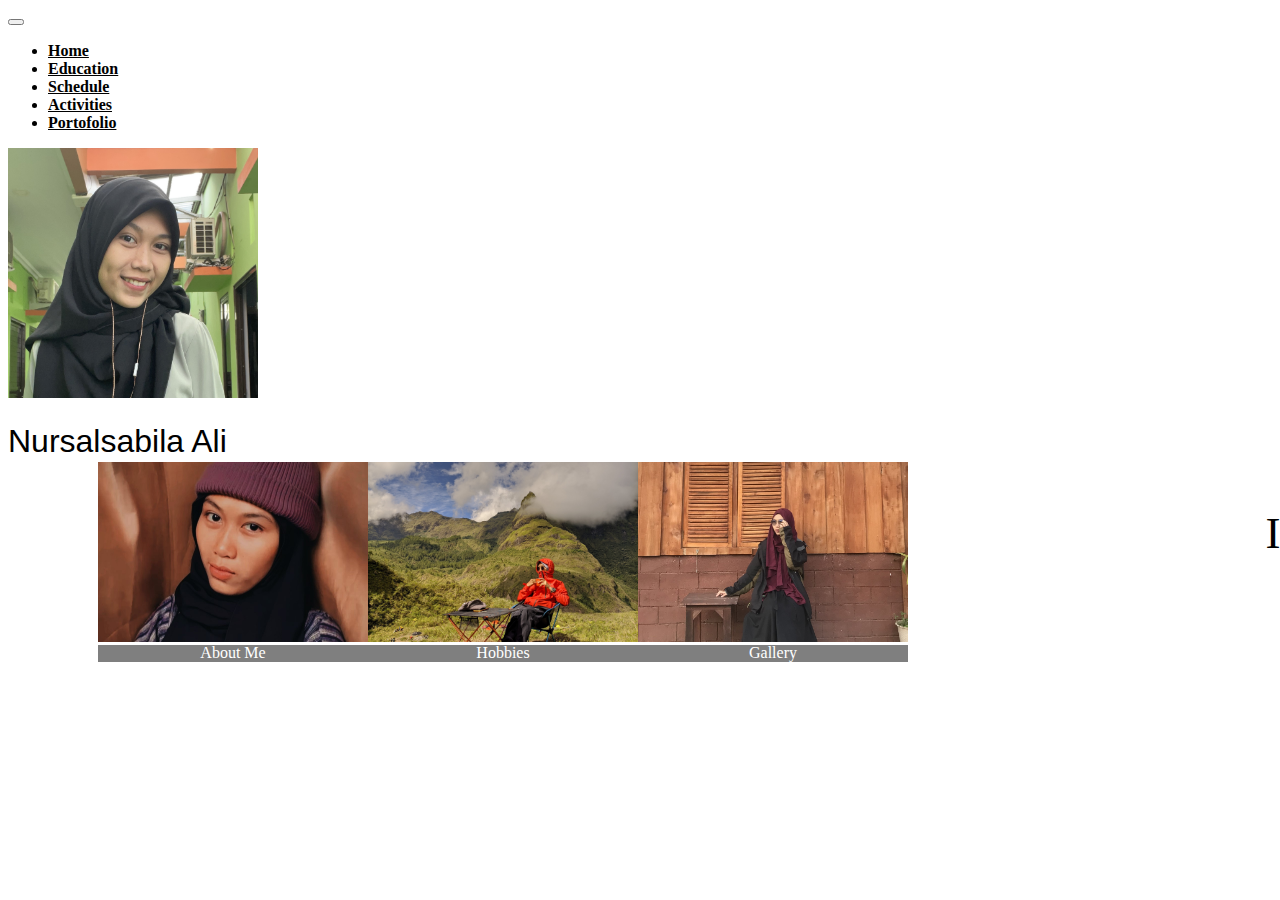
<file: PROJECT/index.html>
<!DOCTYPE html>
<html lang="en">
<head>
  <!-- Required meta tags -->
  <meta charset="utf-8">
  <meta name="viewport" content="width=device-width, initial-scale=1, shrink-to-fit=no">

  <!-- Bootstrap CSS -->
  <link rel="stylesheet" href="https://cdn.jsdelivr.net/npm/bootstrap@4.6.2/dist/css/bootstrap.min.css" integrity="sha384-xOolHFLEh07PJGoPkLv1IbcEPTNtaed2xpHsD9ESMhqIYd0nLMwNLD69Npy4HI+N" crossorigin="anonymous">

  <link href="https://fonts.cdnfonts.com/css/derpache" rel="stylesheet">

  <link rel="stylesheet" type="text/css" href="styles.css">

  <title>Nursalsabila Ali</title>
</head>
<body>

  <header>
   <nav class="navbar navbar-expand-lg navbar-light bg-light">
    <button class="navbar-toggler" type="button" data-toggle="collapse" data-target="#navbarSupportedContent" aria-controls="navbarSupportedContent" aria-expanded="false" aria-label="Toggle navigation">
      <span class="navbar-toggler-icon"></span>
    </button>

    <div class="collapse navbar-collapse" id="navbarSupportedContent">
      <ul class="navbar-nav justify-content-center mt-0 mx-auto">
        <li class="nav-item">
          <a style="color: black; font-weight: bold;" class="nav-link active" href="index.html">Home</a>
        </li>
        <li class="nav-item">
          <a style="color: black; font-weight: bold;" class="nav-link" href="education.html">Education</a>
        </li>
        <li class="nav-item">
          <a style="color: black; font-weight: bold;" class="nav-link" href="schedule.html">Schedule</a>
        </li>
        <li class="nav-item">
          <a style="color: black; font-weight: bold;" class="nav-link" href="act.html">Activities</a>
        </li>
        <li class="nav-item">
          <a style="color: black; font-weight: bold;" class="nav-link" href="portofolio.html">Portofolio</a>
        </li>
      </ul>
    </div>
  </nav>
</header>

<section>
  <div>
    <div class="jumbotron text-center" style="background-color: white;">
      <div>
        <img src="assets/profil.JPG" alt="chaca" class="rounded-circle" style="object-fit: cover; height: 250px; width: 250px;">
        <h1 class="display-4">Nursalsabila Ali</h1>
        <div id="test" class="row">
          <div class="text-wrapper col-lg-6">
            <p class="haha">I am a</p>
          </div>
          <div class="text-wrapper col-lg-5">
            <p class="box b1">colleger</p>
            <p class="box b2">traveler</p>
          </div>
        </div>
      </div>
    </div>

    <div class="row justify-content-center">
      <div class="col-lg-3">
        <a class="foto-overlay d-block" href="profile.html">
          <img src="assets/1.jpg" alt="chaca" class="img-thumbnail" style="object-fit: cover; height: 180px; width: 100%;">
          <div class="overlay">
            About Me
          </div>
        </a>
      </div>
      <div class="col-lg-3">
        <a class="foto-overlay d-block" href="hobb.html">
          <img src="assets/2.jpg" alt="chaca" class="img-thumbnail" style="object-fit: cover; height: 180px; width: 100%;">
          <div class="overlay">
            Hobbies
          </div>
        </a>
      </div>
      <div class="col-lg-3">
        <a class="foto-overlay d-block" href="gallery.html">
          <img src="assets/3.JPG" alt="chaca" class="img-thumbnail" style="object-fit: cover; height: 180px; width: 100%;">
          <div class="overlay">
            Gallery
          </div>
        </a>
      </div>
    </div>

  </div>
</section>

<script src="https://cdn.jsdelivr.net/npm/jquery@3.5.1/dist/jquery.slim.min.js" integrity="sha384-DfXdz2htPH0lsSSs5nCTpuj/zy4C+OGpamoFVy38MVBnE+IbbVYUew+OrCXaRkfj" crossorigin="anonymous"></script>
<script src="https://cdn.jsdelivr.net/npm/popper.js@1.16.1/dist/umd/popper.min.js" integrity="sha384-9/reFTGAW83EW2RDu2S0VKaIzap3H66lZH81PoYlFhbGU+6BZp6G7niu735Sk7lN" crossorigin="anonymous"></script>
<script src="https://cdn.jsdelivr.net/npm/bootstrap@4.6.2/dist/js/bootstrap.min.js" integrity="sha384-+sLIOodYLS7CIrQpBjl+C7nPvqq+FbNUBDunl/OZv93DB7Ln/533i8e/mZXLi/P+" crossorigin="anonymous"></script>
</body>
</html>
</file>
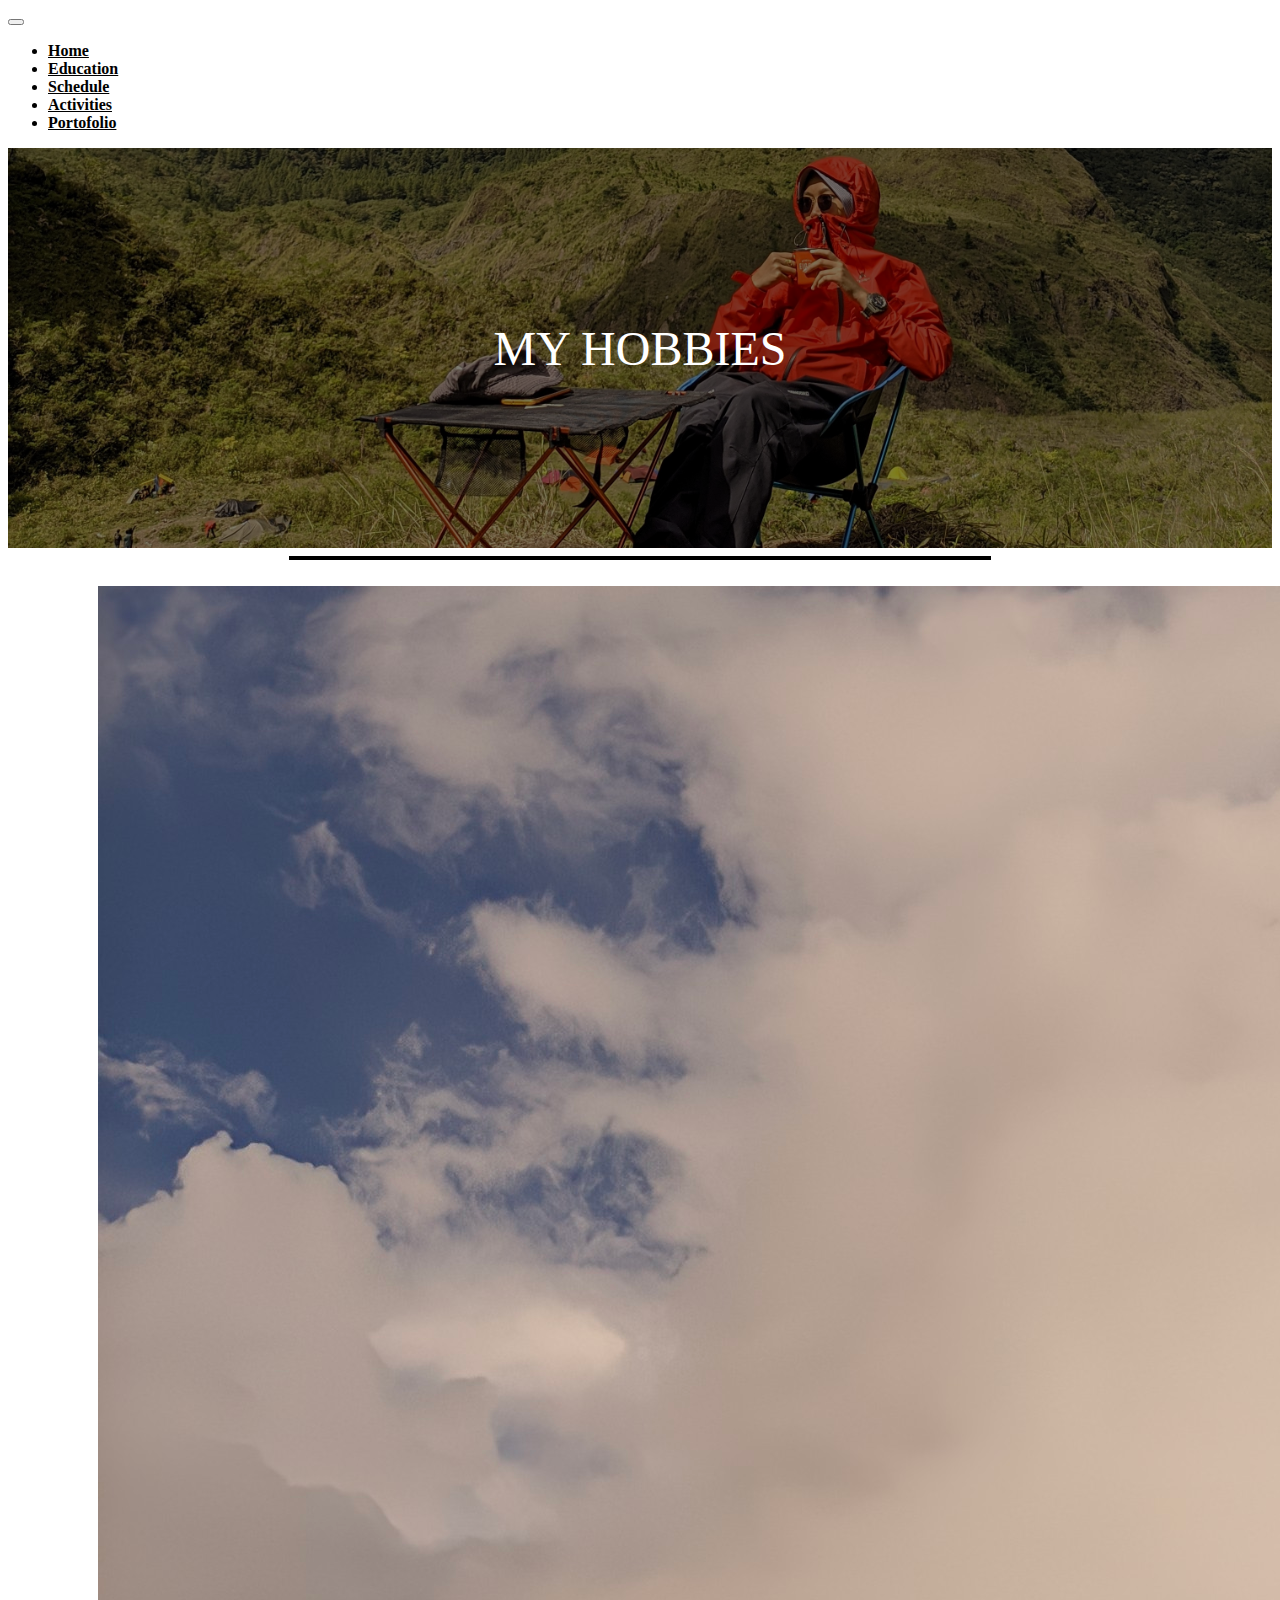
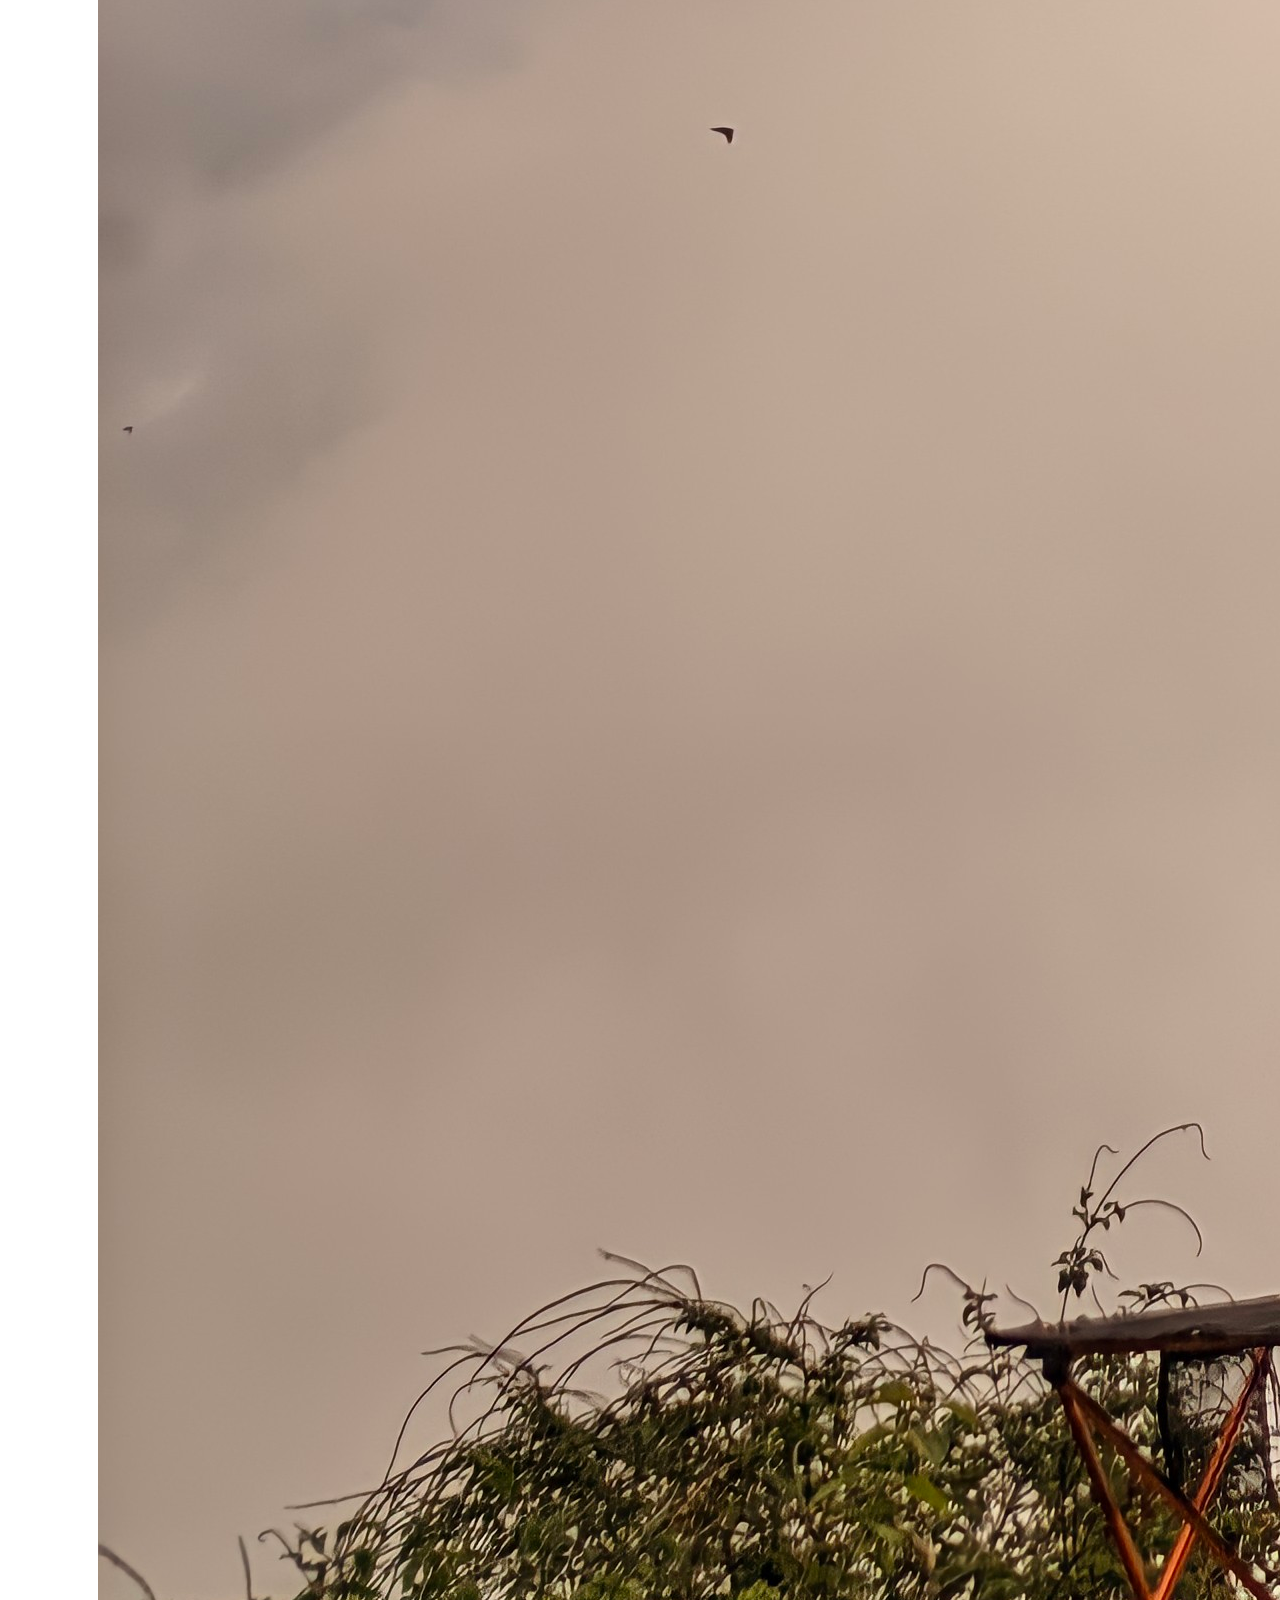
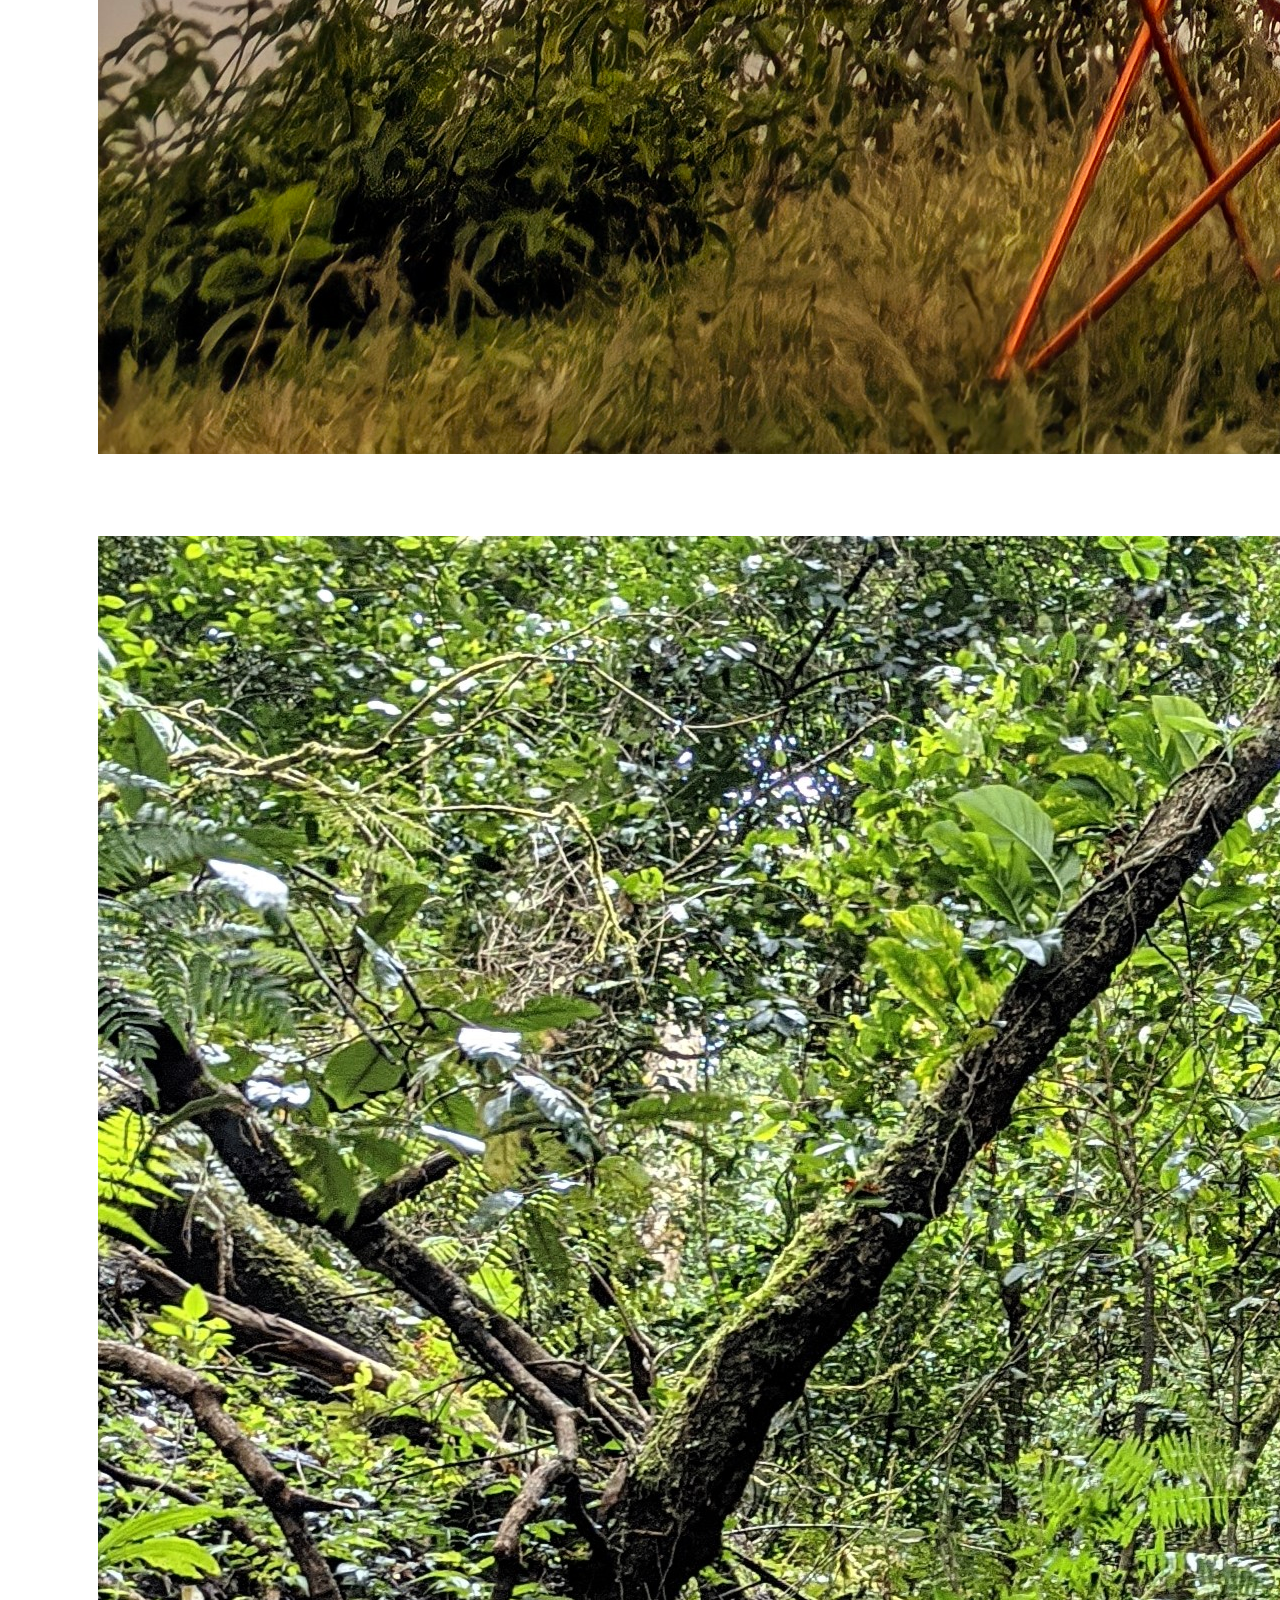
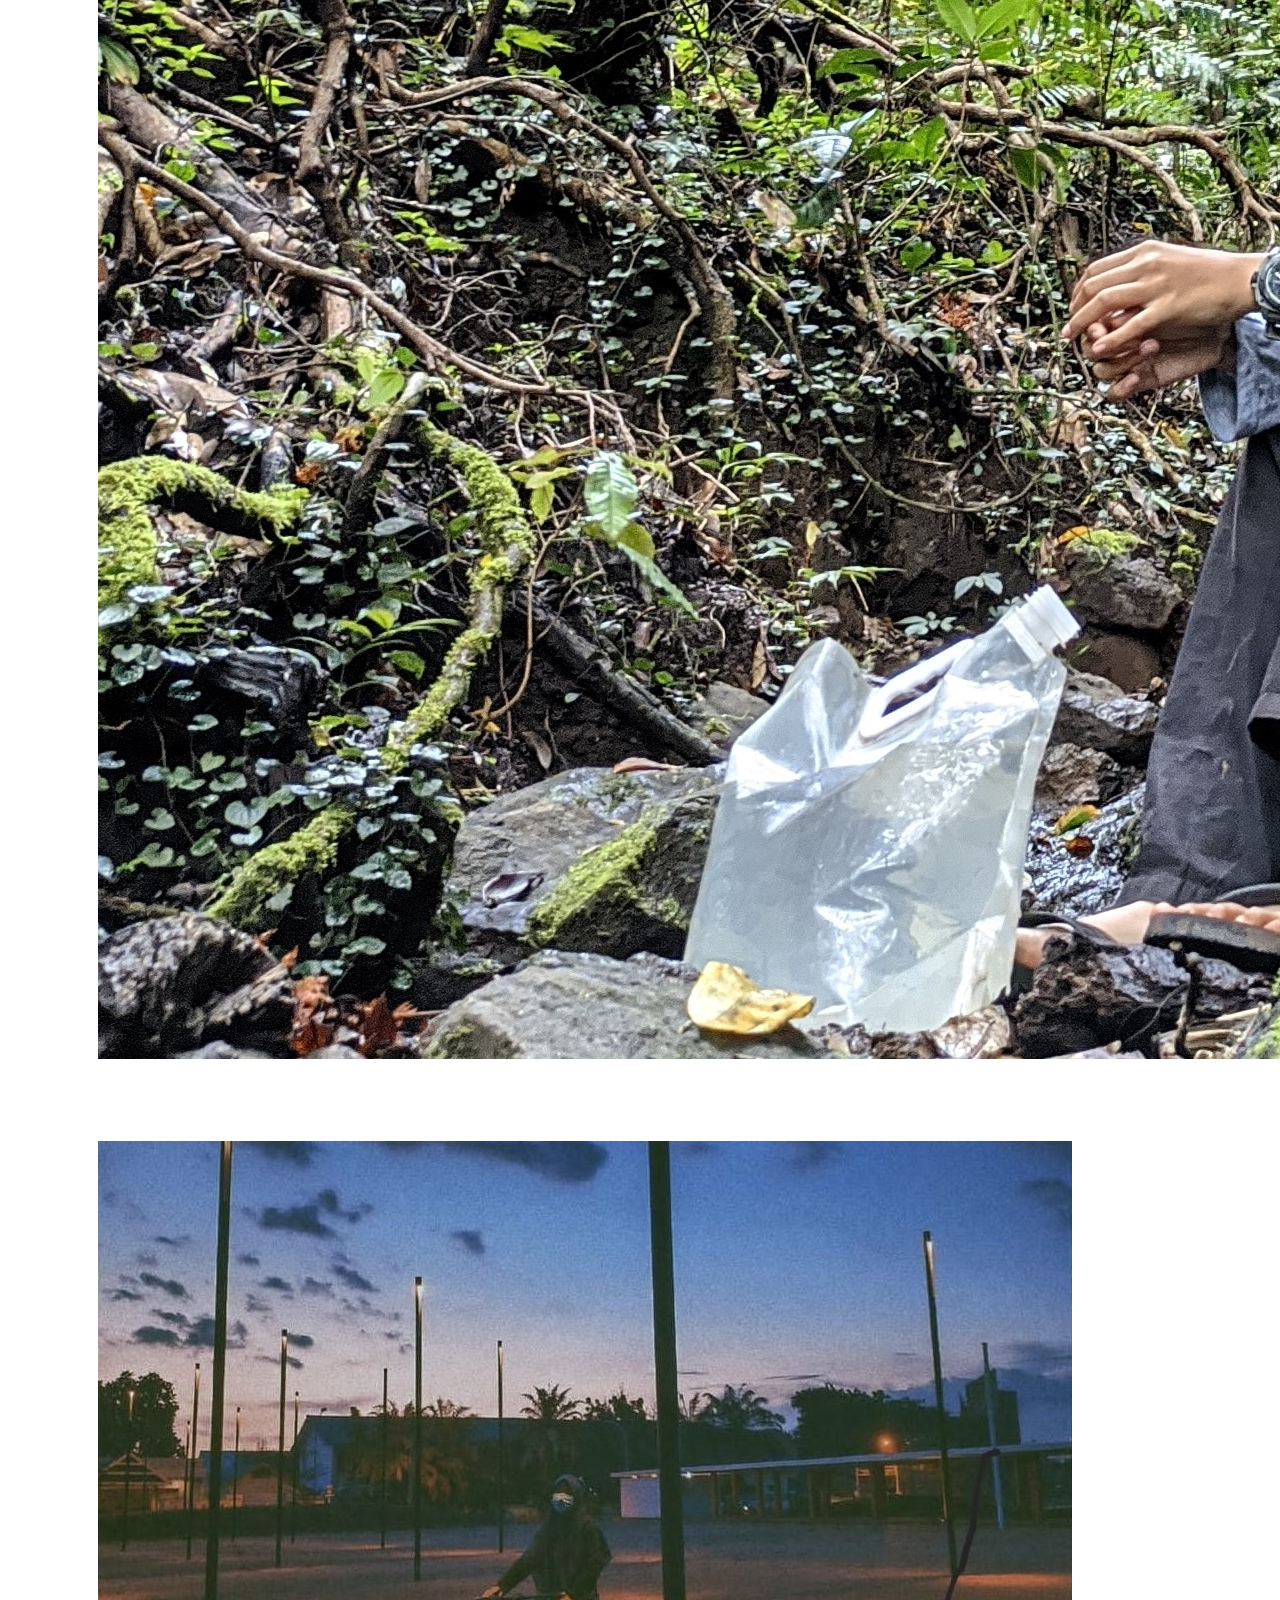
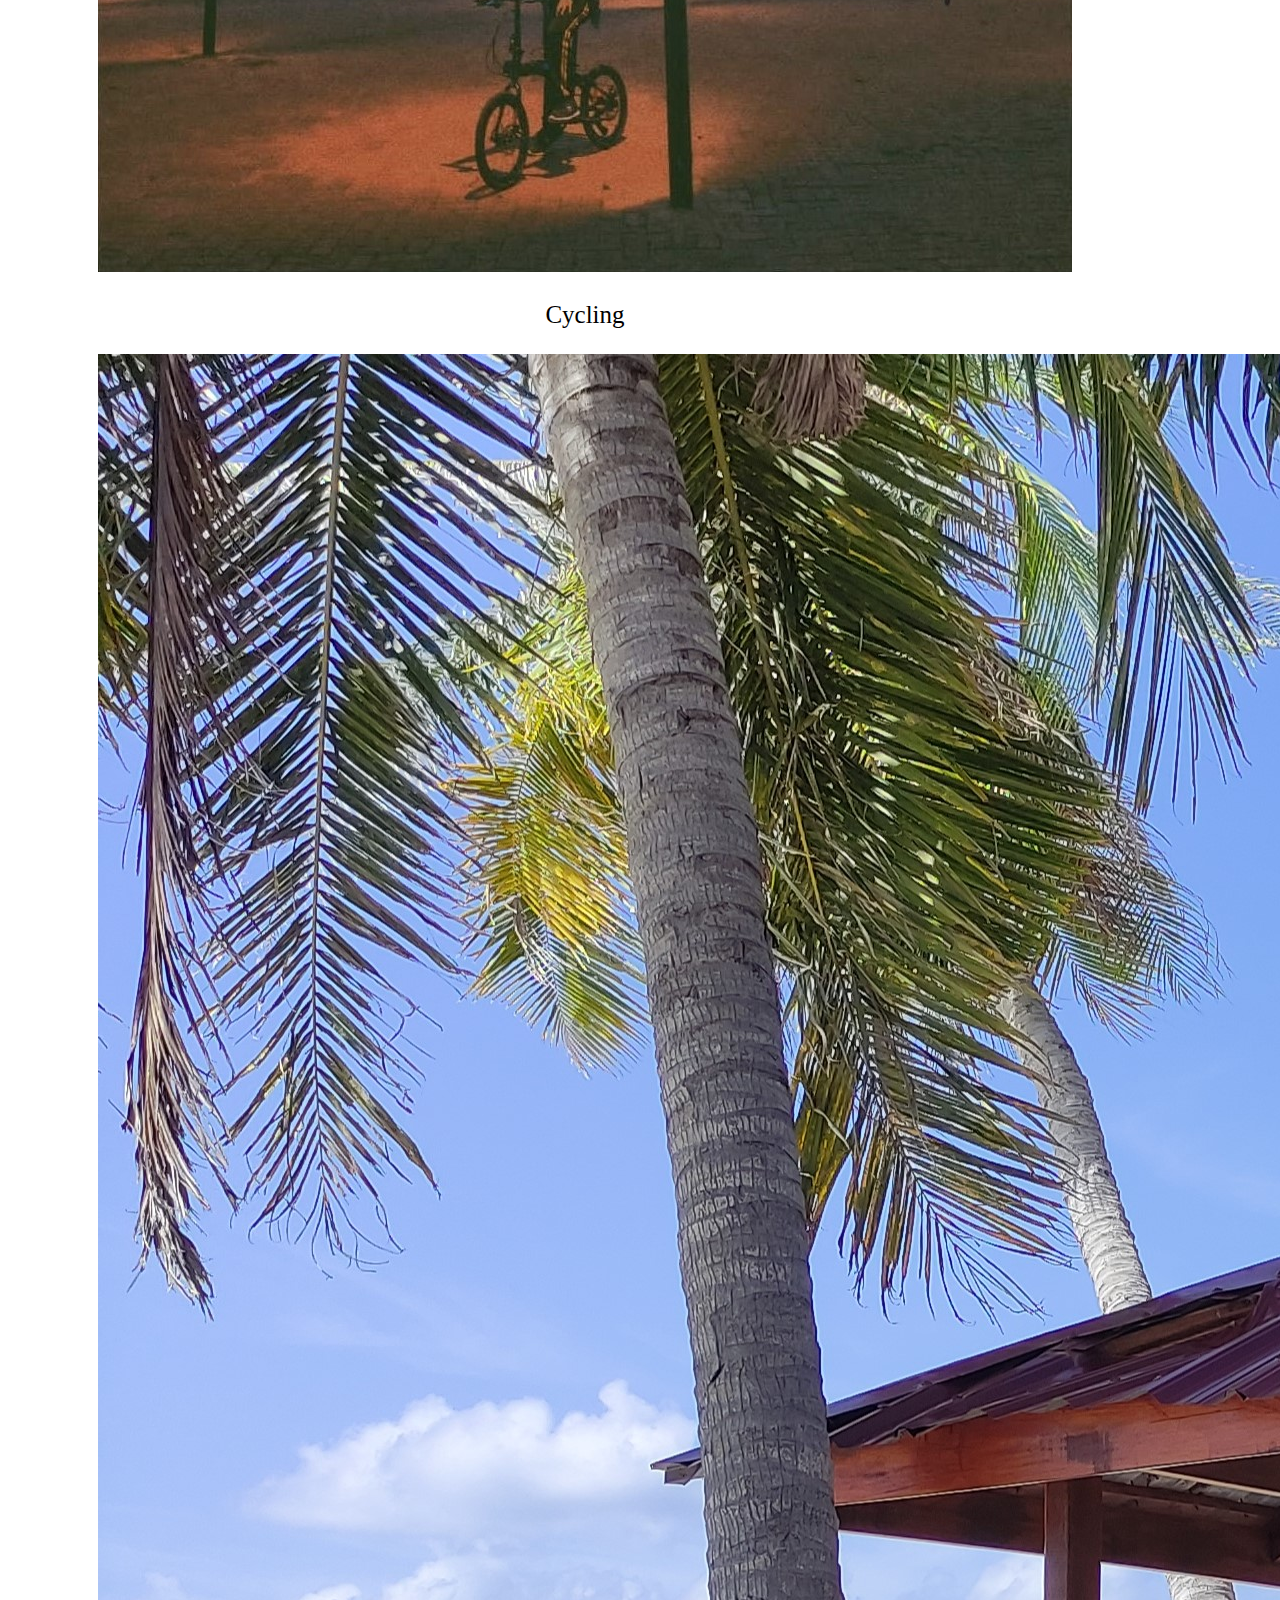
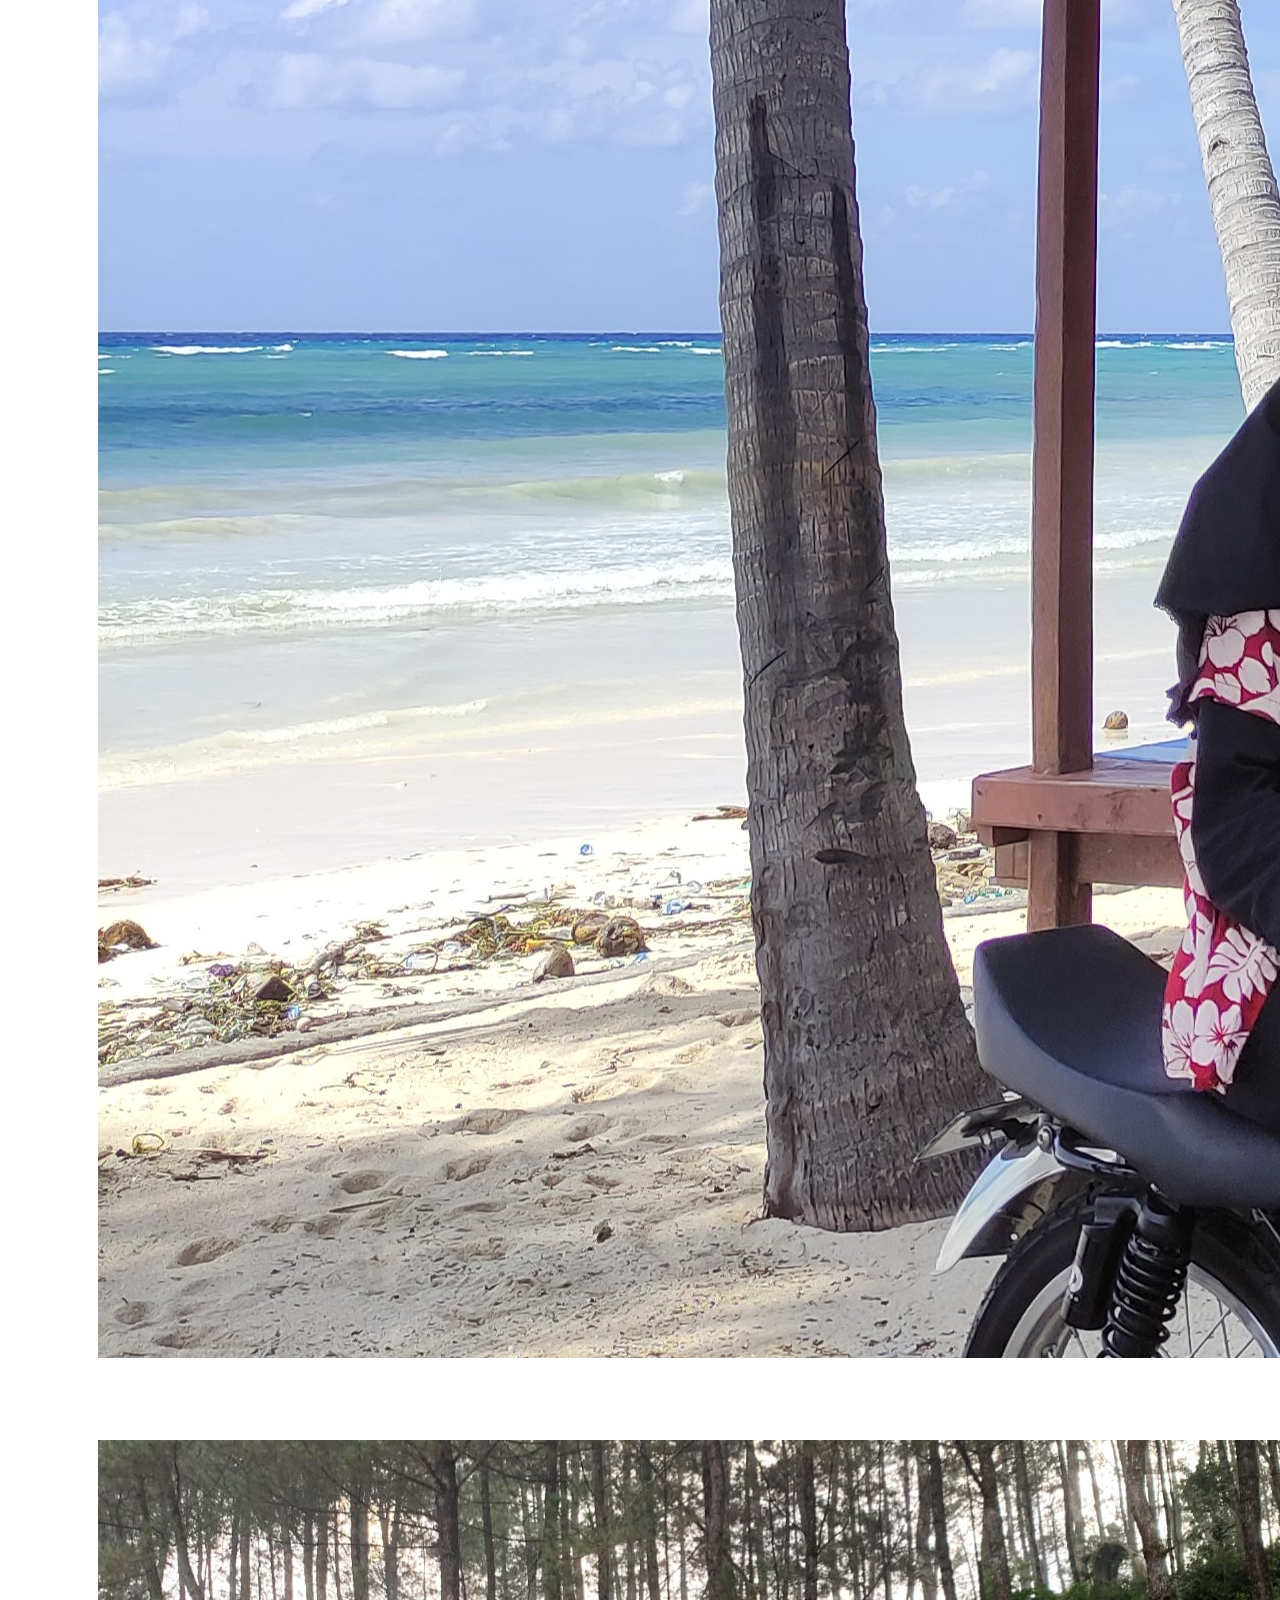
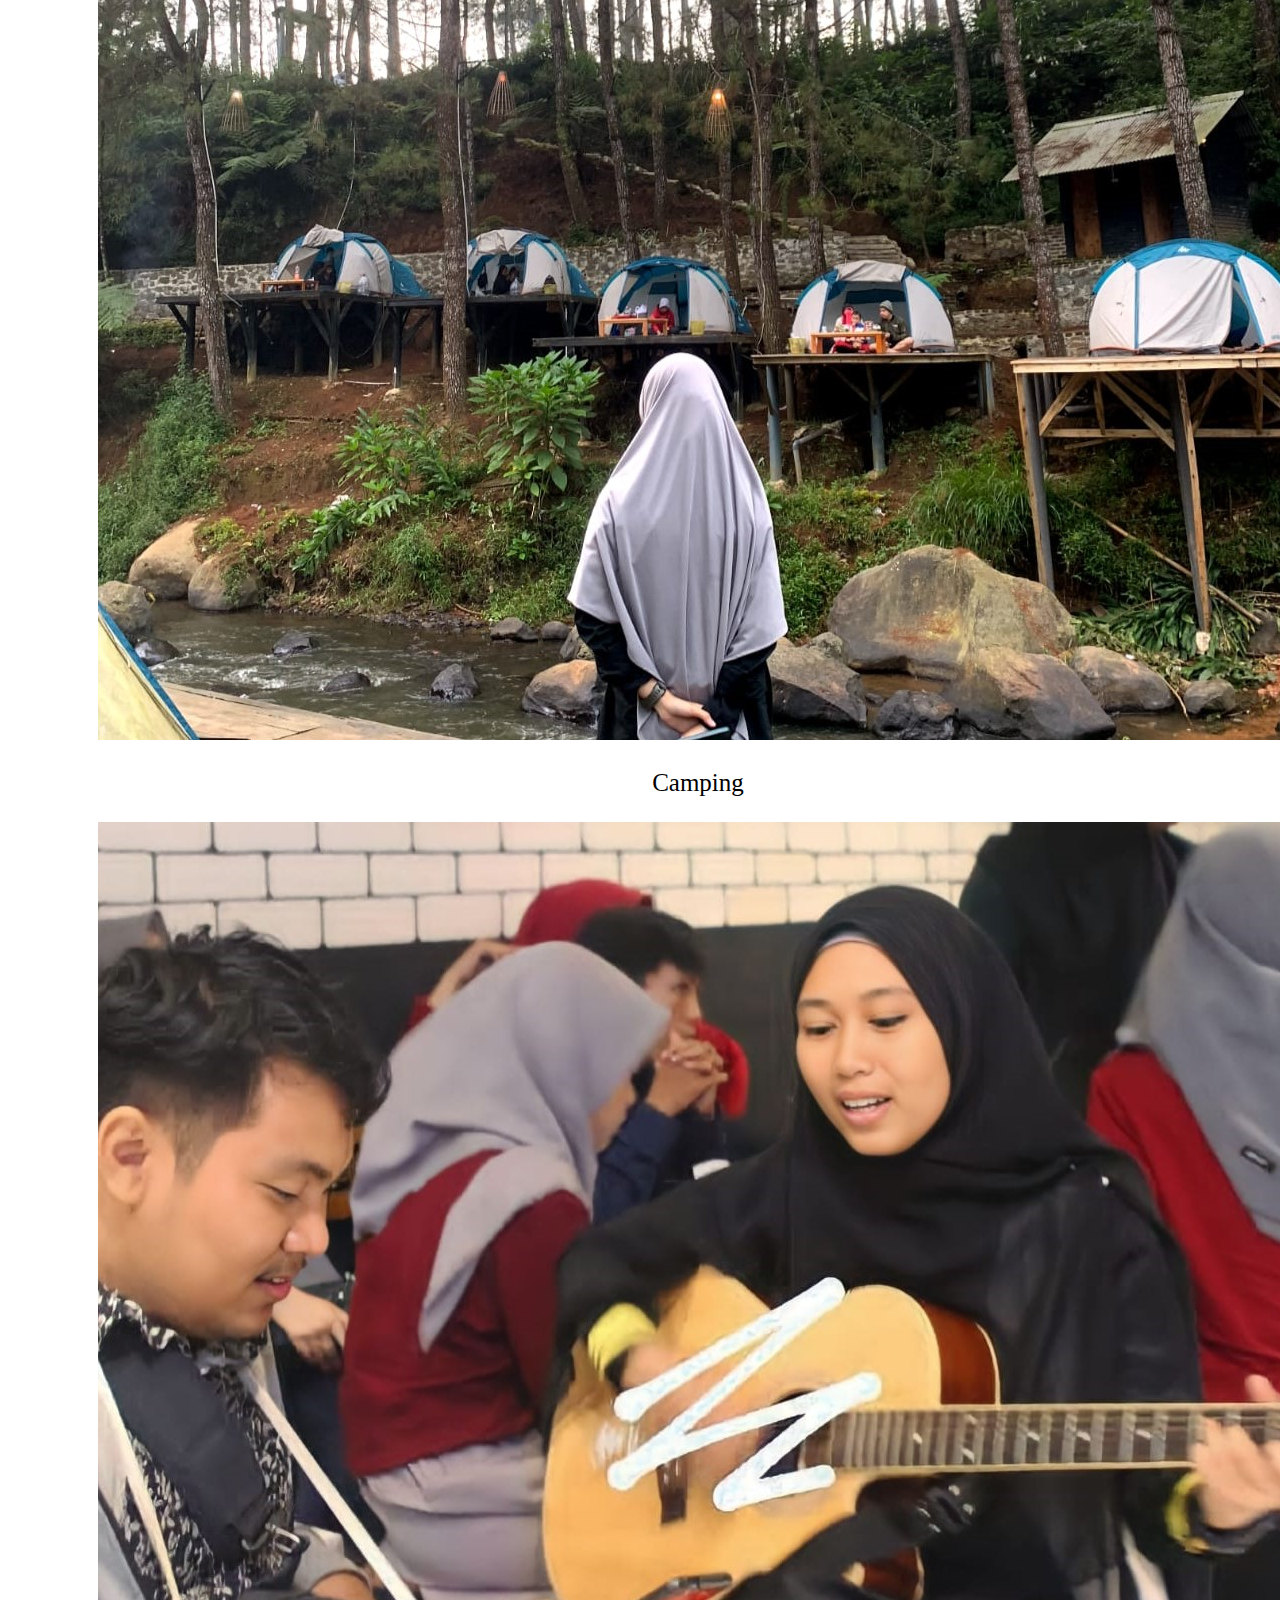
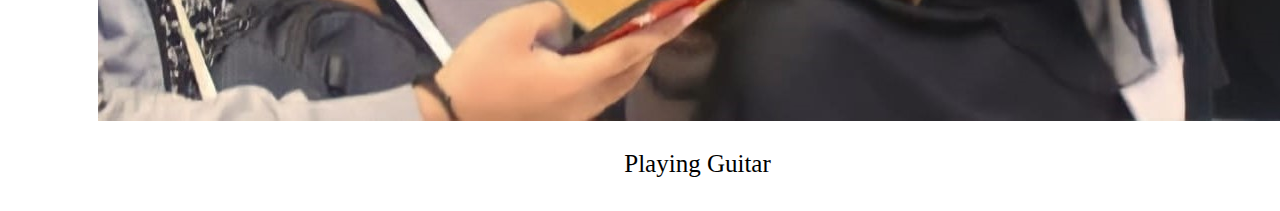
<file: PROJECT/hobb.html>
<!DOCTYPE html>
<html lang="en">
<head>
	<!-- Required meta tags -->
	<meta charset="utf-8">
	<meta name="viewport" content="width=device-width, initial-scale=1, shrink-to-fit=no">

	<!-- Bootstrap CSS -->
	<link rel="stylesheet" href="https://cdn.jsdelivr.net/npm/bootstrap@4.6.2/dist/css/bootstrap.min.css" integrity="sha384-xOolHFLEh07PJGoPkLv1IbcEPTNtaed2xpHsD9ESMhqIYd0nLMwNLD69Npy4HI+N" crossorigin="anonymous">

	<link href="https://fonts.cdnfonts.com/css/derpache" rel="stylesheet">

	<link rel="stylesheet" type="text/css" href="styles.css">

	<title>Hobbies</title>
</head>
<body>

   <nav class="navbar navbar-expand-lg navbar-light bg-light">
    <button class="navbar-toggler" type="button" data-toggle="collapse" data-target="#navbarSupportedContent" aria-controls="navbarSupportedContent" aria-expanded="false" aria-label="Toggle navigation">
      <span class="navbar-toggler-icon"></span>
    </button>

      <div class="collapse navbar-collapse" id="navbarSupportedContent">
        <ul class="navbar-nav justify-content-center mt-0 mx-auto">
              <li class="nav-item">
                <a style="color: black; font-weight: bold;" class="nav-link active" href="index.html">Home</a>
              </li>
              <li class="nav-item">
                <a style="color: black; font-weight: bold;" class="nav-link" href="education.html">Education</a>
              </li>
              <li class="nav-item">
                <a style="color: black; font-weight: bold;" class="nav-link" href="schedule.html">Schedule</a>
              </li>
              <li class="nav-item">
                <a style="color: black; font-weight: bold;" class="nav-link" href="act.html">Activities</a>
              </li>
              <li class="nav-item">
                <a style="color: black; font-weight: bold;" class="nav-link" href="portofolio.html">Portofolio</a>
              </li>
            </ul>
      </div>
    </nav>

  <center><div class="container bg-hobb"></div></center>

  <hr color = black style=" height: 2px; width: 700px;">

  <section>
    <br><section class="container">
      <div class="row">
        <div class="col-md-4">
          <a class="foto-overlay d-block" style="text-transform: none;">
            <img src="assets/9.jpg" class="card-img-top" alt="...">
          </a>
          <p class="oo">Climbing a Mountain</p>
        </div>
        <div class="col-md-4">
          <a class="foto-overlay d-block" style="text-transform: none;">
            <img src="assets/18.jpg" class="card-img-top" alt="...">
          </a>
          <p class="oo">Adventuring</p>
        </div>
        <div class="col-md-4">
          <a class="foto-overlay d-block" style="text-transform: none;">
            <img src="assets/21.jpg" class="card-img-top" alt="...">
          </a>
          <p class="oo">Cycling</p>
        </div>
        <div class="col-md-4">
          <a class="foto-overlay d-block" style="text-transform: none;">
            <img src="assets/29.jpg" class="card-img-top" alt="...">
          </a>
          <p class="oo">Going to Beach</p>
        </div>
        <div class="col-md-4">
          <a class="foto-overlay d-block" style="text-transform: none;">
            <img src="assets/24.jpg" class="card-img-top" alt="...">
          </a>
          <p class="oo">Camping</p>
        </div>
        <div class="col-md-4">
          <a class="foto-overlay d-block" style="text-transform: none;">
            <img src="assets/23.jpg" class="card-img-top" alt="...">
          </a>
          <p class="oo">Playing Guitar</p>
        </div>
      </div>
    </div>
  </section>
</section>
<script src="https://cdn.jsdelivr.net/npm/jquery@3.5.1/dist/jquery.slim.min.js" integrity="sha384-DfXdz2htPH0lsSSs5nCTpuj/zy4C+OGpamoFVy38MVBnE+IbbVYUew+OrCXaRkfj" crossorigin="anonymous"></script>
<script src="https://cdn.jsdelivr.net/npm/popper.js@1.16.1/dist/umd/popper.min.js" integrity="sha384-9/reFTGAW83EW2RDu2S0VKaIzap3H66lZH81PoYlFhbGU+6BZp6G7niu735Sk7lN" crossorigin="anonymous"></script>
<script src="https://cdn.jsdelivr.net/npm/bootstrap@4.6.2/dist/js/bootstrap.min.js" integrity="sha384-+sLIOodYLS7CIrQpBjl+C7nPvqq+FbNUBDunl/OZv93DB7Ln/533i8e/mZXLi/P+" crossorigin="anonymous"></script>

</body>
</html>
</file>
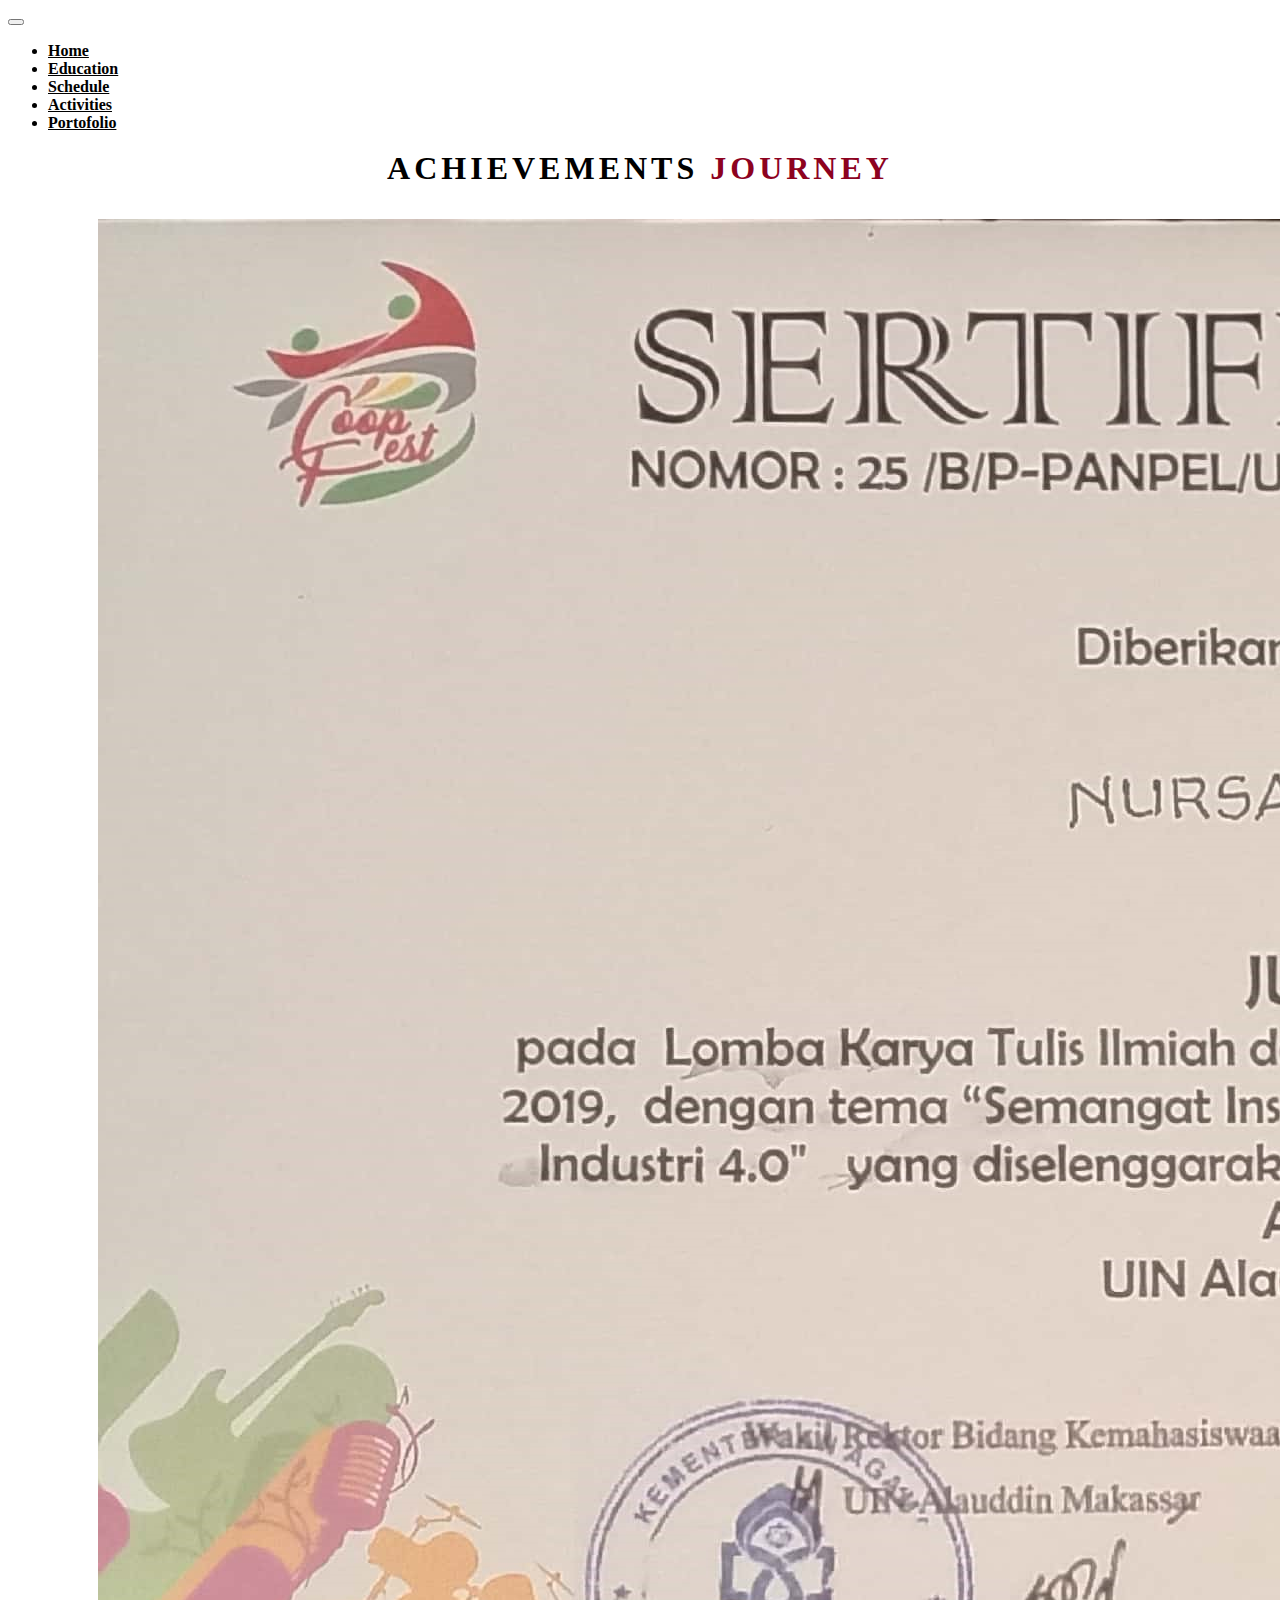
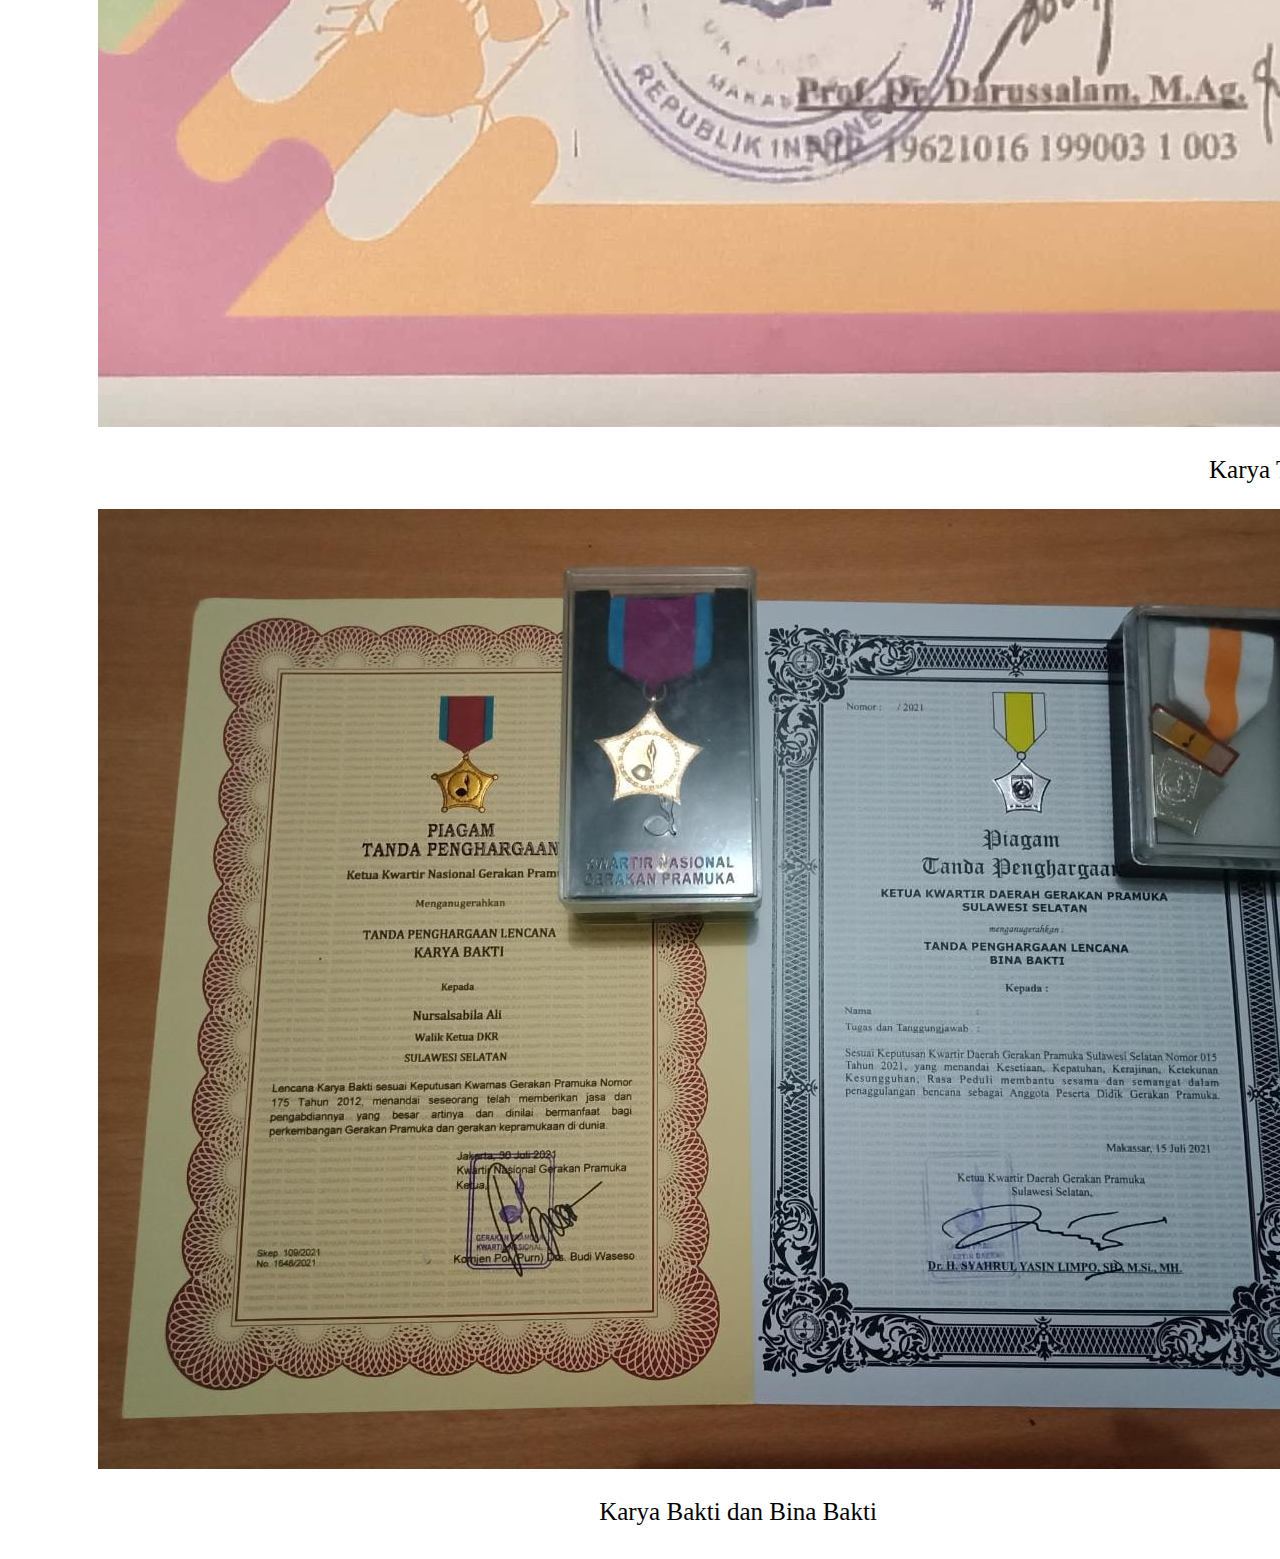
<file: PROJECT/portofolio.html>
<!DOCTYPE html>
<html lang="en">
<head>
  <!-- Required meta tags -->
  <meta charset="utf-8">
  <meta name="viewport" content="width=device-width, initial-scale=1, shrink-to-fit=no">

  <!-- Bootstrap CSS -->
  <link rel="stylesheet" href="https://cdn.jsdelivr.net/npm/bootstrap@4.6.2/dist/css/bootstrap.min.css" integrity="sha384-xOolHFLEh07PJGoPkLv1IbcEPTNtaed2xpHsD9ESMhqIYd0nLMwNLD69Npy4HI+N" crossorigin="anonymous">

  <link href="https://fonts.cdnfonts.com/css/derpache" rel="stylesheet">

  <link rel="stylesheet" type="text/css" href="styles.css">

  <title>Portofolio</title>
</head>
<body>

  <nav class="navbar navbar-expand-lg navbar-light bg-light">
    <button class="navbar-toggler" type="button" data-toggle="collapse" data-target="#navbarSupportedContent" aria-controls="navbarSupportedContent" aria-expanded="false" aria-label="Toggle navigation">
      <span class="navbar-toggler-icon"></span>
    </button>

      <div class="collapse navbar-collapse" id="navbarSupportedContent">
        <ul class="navbar-nav justify-content-center mt-0 mx-auto">
              <li class="nav-item">
                <a style="color: black; font-weight: bold;" class="nav-link active" href="index.html">Home</a>
              </li>
              <li class="nav-item">
                <a style="color: black; font-weight: bold;" class="nav-link" href="education.html">Education</a>
              </li>
              <li class="nav-item">
                <a style="color: black; font-weight: bold;" class="nav-link" href="schedule.html">Schedule</a>
              </li>
              <li class="nav-item">
                <a style="color: black; font-weight: bold;" class="nav-link" href="act.html">Activities</a>
              </li>
              <li class="nav-item">
                <a style="color: black; font-weight: bold;" class="nav-link" href="portofolio.html">Portofolio</a>
              </li>
            </ul>
      </div>
    </nav>

  <section>
    <h1 class ="education">Achievements <span>Journey</span></h1>
  <br> 
    <div class="row justify-content-center mt-5">
     <div class="col-md-4">
      <a class="foto-overlay d-block" style="text-transform: none;">
        <img src="assets/28.jpg" class="card-img-top" alt="...">
      </a>
      <p class="oo">Karya Tulis Ilmiah</p>
    </div>
    <div class="col-md-4">
      <a class="foto-overlay d-block" style="text-transform: none;">
        <img src="assets/31.jpg" class="card-img-top" alt="...">
      </a>
      <p class="oo">Karya Bakti dan Bina Bakti</p>
    </div>
  </div>
</section>


<script src="https://cdn.jsdelivr.net/npm/jquery@3.5.1/dist/jquery.slim.min.js" integrity="sha384-DfXdz2htPH0lsSSs5nCTpuj/zy4C+OGpamoFVy38MVBnE+IbbVYUew+OrCXaRkfj" crossorigin="anonymous"></script>
<script src="https://cdn.jsdelivr.net/npm/popper.js@1.16.1/dist/umd/popper.min.js" integrity="sha384-9/reFTGAW83EW2RDu2S0VKaIzap3H66lZH81PoYlFhbGU+6BZp6G7niu735Sk7lN" crossorigin="anonymous"></script>
<script src="https://cdn.jsdelivr.net/npm/bootstrap@4.6.2/dist/js/bootstrap.min.js" integrity="sha384-+sLIOodYLS7CIrQpBjl+C7nPvqq+FbNUBDunl/OZv93DB7Ln/533i8e/mZXLi/P+" crossorigin="anonymous"></script>

</body>
</html>
</file>
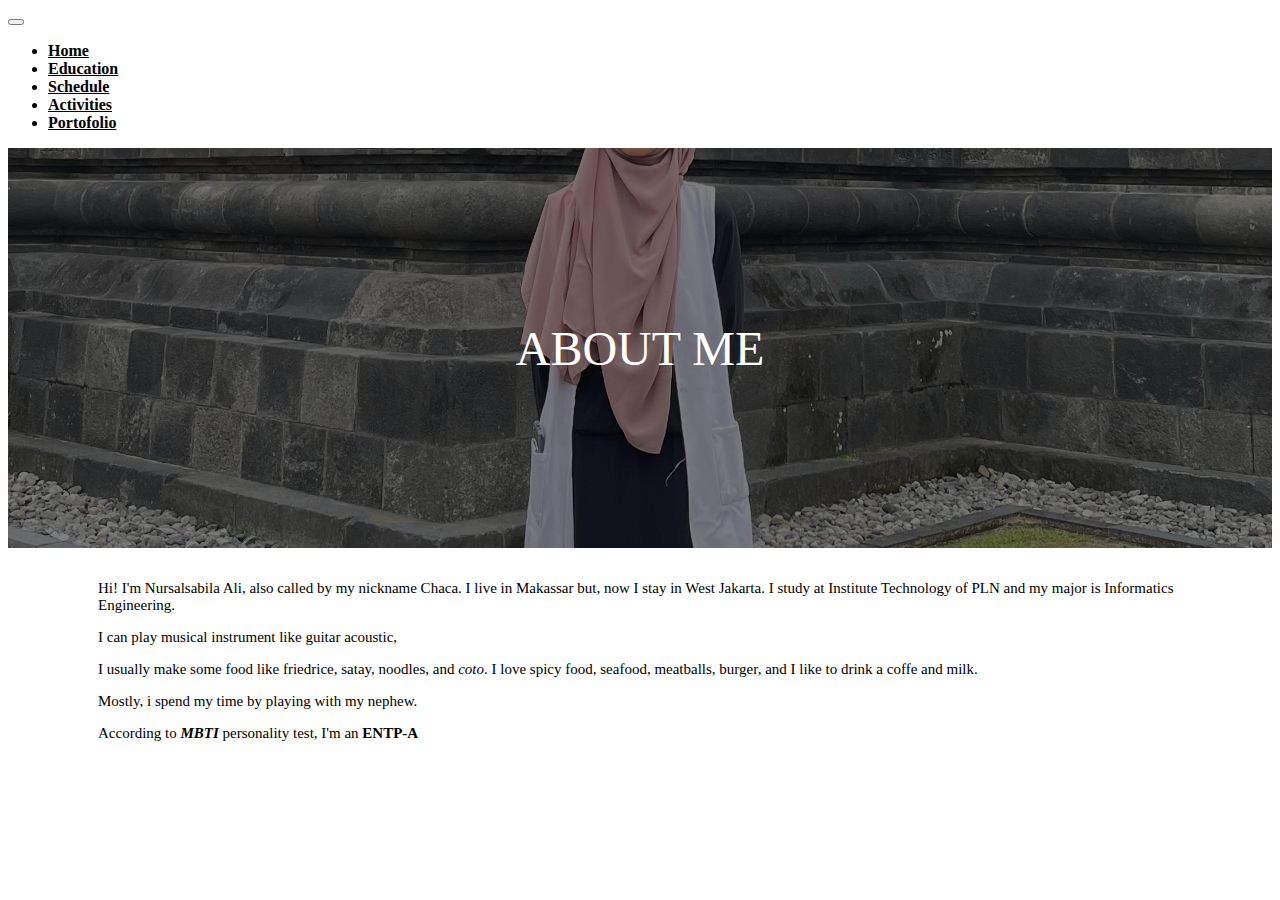
<file: PROJECT/profile.html>
<!DOCTYPE html>
<html lang="en">
<head>
	<!-- Required meta tags -->
	<meta charset="utf-8">
	<meta name="viewport" content="width=device-width, initial-scale=1, shrink-to-fit=no">

	<!-- Bootstrap CSS -->
	<link rel="stylesheet" href="https://cdn.jsdelivr.net/npm/bootstrap@4.6.2/dist/css/bootstrap.min.css" integrity="sha384-xOolHFLEh07PJGoPkLv1IbcEPTNtaed2xpHsD9ESMhqIYd0nLMwNLD69Npy4HI+N" crossorigin="anonymous">

	<link href="https://fonts.cdnfonts.com/css/derpache" rel="stylesheet">

	<link rel="stylesheet" type="text/css" href="styles.css">

	<title>About Me</title>
</head>
<body>

  <nav class="navbar navbar-expand-lg navbar-light bg-light">
    <button class="navbar-toggler" type="button" data-toggle="collapse" data-target="#navbarSupportedContent" aria-controls="navbarSupportedContent" aria-expanded="false" aria-label="Toggle navigation">
      <span class="navbar-toggler-icon"></span>
    </button>

    <div class="collapse navbar-collapse" id="navbarSupportedContent">
      <ul class="navbar-nav justify-content-center mt-0 mx-auto">
        <li class="nav-item">
          <a style="color: black; font-weight: bold;" class="nav-link active" href="index.html">Home</a>
        </li>
        <li class="nav-item">
          <a style="color: black; font-weight: bold;" class="nav-link" href="education.html">Education</a>
        </li>
        <li class="nav-item">
          <a style="color: black; font-weight: bold;" class="nav-link" href="schedule.html">Schedule</a>
        </li>
        <li class="nav-item">
          <a style="color: black; font-weight: bold;" class="nav-link" href="act.html">Activities</a>
        </li>
        <li class="nav-item">
          <a style="color: black; font-weight: bold;" class="nav-link" href="portofolio.html">Portofolio</a>
        </li>
      </ul>
    </div>
  </nav>



		<center><div class="container bg-image"></div></center>

		<div class="container">
			<div class="row justify-content-center">
				<div class="col-md-7 desc">
					<br><p>Hi! I'm Nursalsabila Ali, also called by my nickname Chaca. I live in Makassar but, now I stay in West Jakarta. I study at Institute Technology of PLN and my major is Informatics Engineering.</p>
					<p>I can play musical instrument like guitar acoustic,</p>
					<p>I usually make some food like friedrice, satay, noodles, and <i>coto</i>. I love spicy food, seafood, meatballs, burger, and I like to drink a coffe and milk.</p>
					<p>Mostly, i spend my time by playing with my nephew.</p>
					<p>According to <b><i>MBTI</i></b> personality test, I'm an <b>ENTP-A</b></p>
				</div>
			</div>
		</div>

		<script src="https://cdn.jsdelivr.net/npm/jquery@3.5.1/dist/jquery.slim.min.js" integrity="sha384-DfXdz2htPH0lsSSs5nCTpuj/zy4C+OGpamoFVy38MVBnE+IbbVYUew+OrCXaRkfj" crossorigin="anonymous"></script>
		<script src="https://cdn.jsdelivr.net/npm/popper.js@1.16.1/dist/umd/popper.min.js" integrity="sha384-9/reFTGAW83EW2RDu2S0VKaIzap3H66lZH81PoYlFhbGU+6BZp6G7niu735Sk7lN" crossorigin="anonymous"></script>
		<script src="https://cdn.jsdelivr.net/npm/bootstrap@4.6.2/dist/js/bootstrap.min.js" integrity="sha384-+sLIOodYLS7CIrQpBjl+C7nPvqq+FbNUBDunl/OZv93DB7Ln/533i8e/mZXLi/P+" crossorigin="anonymous"></script>

	</body>
	</html>
</file>
<file: PROJECT/styles.css>
.display-4 {
	font-weight: 300;
	font-family: 'Derpache', sans-serif;                                            
}

.box {
	font-size: 45px;
	font-weight: bold;
	opacity: 0;
	position: absolute;
	padding-left: 5px;
	width: 100%;
	text-align: left;
	font-family: century;
	color: #8D021F;
}

.haha {
	font-size: 45px;
	opacity: 100;
	position: absolute;
	padding-right: 5px;
	width: 100%;
	text-align: right;
	font-family: century;
}

#test {
	margin-top: -20px;
}

.b1 {
	animation: ani1 5s infinite;
}

.b2 {
	animation: ani2 5s infinite;
}

@keyframes ani1 {
	0%{
		opacity: 0;
	}
	25%{
		opacity: 1;
	}
	50%{
		opacity: 0;
	}
}

@keyframes ani2 {
	50%{
		opacity: 0;
	}
	75%{
		opacity: 1;
	}
	100%{
		opacity: 0;
	}
}

.bg-image::before {
	content: "ABOUT ME";
	position: absolute;
	top: 0;
	bottom: 0;
	left: 0;
	right: 0;
	background-color: rgba(0, 0, 0, 0.5);
	display: flex;
	justify-content: center;
	align-items: center;
	font-size: 48px;
	font-family: "century";
}

.bg-image {
	position: relative;
	background-image: url(assets/4.jpeg);
	min-height: 400px;
	background-size: cover;
	background-position: bottom;
	color: white;
}
.desc{
	font-family: Constantia;
	font-size: 15px;
}
.overlay {
	position: absolute;
	background-color: rgba(0,0,0,0.5);
	display: flex;
	color: white;
	justify-content: center;
	align-items: center;
	transition: 0.5s;
	width: 100%;
	height: 100%;
	bottom: -100%;
}
.foto-overlay:hover .overlay {
	bottom: 0;
}

.foto-overlay img {
	transition: 0.5s;
}

.foto-overlay:hover img {
	transform: scale(1.5);
}

.foto-overlay {
	position: relative;
	overflow: hidden;
}

.bg-image::before {
	content: "ABOUT ME";
	position: absolute;
	top: 0;
	bottom: 0;
	left: 0;
	right: 0;
	background-color: rgba(0, 0, 0, 0.5);
	display: flex;
	justify-content: center;
	align-items: center;
	font-size: 48px;
	font-family: "century";
}

.bg-hobb::before {
	content: " MY HOBBIES";
	position: absolute;
	top: 0;
	bottom: 0;
	left: 0;
	right: 0;
	background-color: rgba(0, 0, 0, 0.5);
	display: flex;
	justify-content: center;
	align-items: center;
	font-size: 48px;
	font-family: "century";
}
.bg-hobb {
	position: relative;
	background-image: url(assets/2.jpg);
	min-height: 400px;
	background-size: cover;
	background-position: bottom;
	color: white;
}
.bg-gal::before {
	content: "MY GALLERY";
	position: absolute;
	top: 0;
	bottom: 0;
	left: 0;
	right: 0;
	background-color: rgba(0, 0, 0, 0.5);
	display: flex;
	justify-content: center;
	align-items: center;
	font-size: 48px;
	font-family: "century";
}

.bg-gal {
	position: relative;
	background-image: url(assets/34.jpg);
	min-height: 400px;
	background-size: cover;
	background-position: bottom;
	color: white;
}
.desc{
	font-family: Constantia;
	font-size: 15px;
}

.title{
	font-family: Constantia;
	font-size: 15px;
}

/*education part*/

.education{
	color: Black;
	font-weight: 700;
	margin-top: 25px;
	text-align: center;
	text-transform: uppercase;
	letter-spacing: 4px;
	line-height: 23px;
}

.education span{
	color: #8D021F;
}

.process-wrapper {
	margin:auto;
	max-width:1080px;
}

#progress-bar-container {
	position:relative;
	width:90%;
	margin:auto;
	height:100px;
	margin-top:65px;
}

#progress-bar-container ul {
	padding:0;
	margin:0;
	padding-top:15px;
	z-index:9999;
	position:absolute;
	width:100%;
	margin-top:-40px
}

#progress-bar-container li:before {
	content:" ";
	display:block;
	margin:auto;
	width:30px;
	height:30px;
	border-radius:50%;
	border:solid 2px #aaa;
	transition:all ease 0.3s;

}

#progress-bar-container li.active:before, #progress-bar-container li:hover:before {
	border:solid 2px #fff;

	background: linear-gradient(to right, #660000 0%,#fff 100%); 
}

#progress-bar-container li {
	list-style:none;
	float:left;
	width:20%;
	text-align:center;
	color:#aaa;
	text-transform:uppercase;
	font-size:11px;
	cursor:pointer;
	font-weight:700;
	transition:all ease 0.2s;
	vertical-align:bottom;
	height:60px;
	position:relative;
}

#progress-bar-container li .step-inner {
	position:absolute;
	width:100%;
	bottom:0;
	font-size: 14px;
}

#progress-bar-container li.active, #progress-bar-container li:hover {
	color:#444;
}

#progress-bar-container li:hover:after {
	background:#555;
}

#progress-bar-container li.active:after {
	background:#207893;
}

#progress-content-section {
	width:90%;
	margin: auto;
	background: #f3f3f3;
	border-radius: 4px;
}

#progress-content-section .section-content {
	padding:30px 40px;
	text-align:center;
}

#progress-content-section .section-content h2 {
	font-size:25px;
	font-family: Monotype Corsiva;
	color:#333;
	letter-spacing:1px;
}

#progress-content-section .section-content p {
	font-size:16px;
	line-height:1.8em;
	color:#777;;
	font-family: century;
}

#progress-content-section .section-content h3 {
	font-size:25px;
	line-height:1.8em;
	color:#777;;
	font-family: century;
}

#progress-content-section .section-content {
	display:none;
	animation: FadeInUp 700ms ease 1;
	animation-fill-mode:forwards;
	transform:translateY(15px);
	opacity:0;
}

#progress-content-section .section-content.active {
	display:block;
}

@keyframes FadeInUp {
	0% {
		transform:translateY(15px);
		opacity:0;
	}
	
	100% {
		transform:translateY(0px);
		opacity:1;
	}
}

/*gallery*/
.row {
  display: flex;
  flex-wrap: wrap;
  padding: 0 90px;
}

/* Create four equal columns that sits next to each other */
.column {
  flex: 25%;
  max-width: 25%;
  padding: 0 4px;
}

.column img {
  margin-top: 8px;
  vertical-align: middle;
  width: 100%;
}

/* Responsive layout - makes a two column-layout instead of four columns */
@media screen and (max-width: 800px) {
  .column {
    flex: 50%;
    max-width: 50%;
  }
}

/* Responsive layout - makes the two columns stack on top of each other instead of next to each other */
@media screen and (max-width: 600px) {
  .column {
    flex: 100%;
    max-width: 100%;
  }
}

.oo{
	font-family: Constantia;
	font-size: 25px;
	text-align: center;
}

/*organization*/
.org{
	color: Black;
	font-weight: 700;
	margin-top: 25px;
	text-align: center;
	text-transform: uppercase;
	letter-spacing: 4px;
	line-height: 23px;
}

.org span{
	color: #8D021F;
}
</file>
